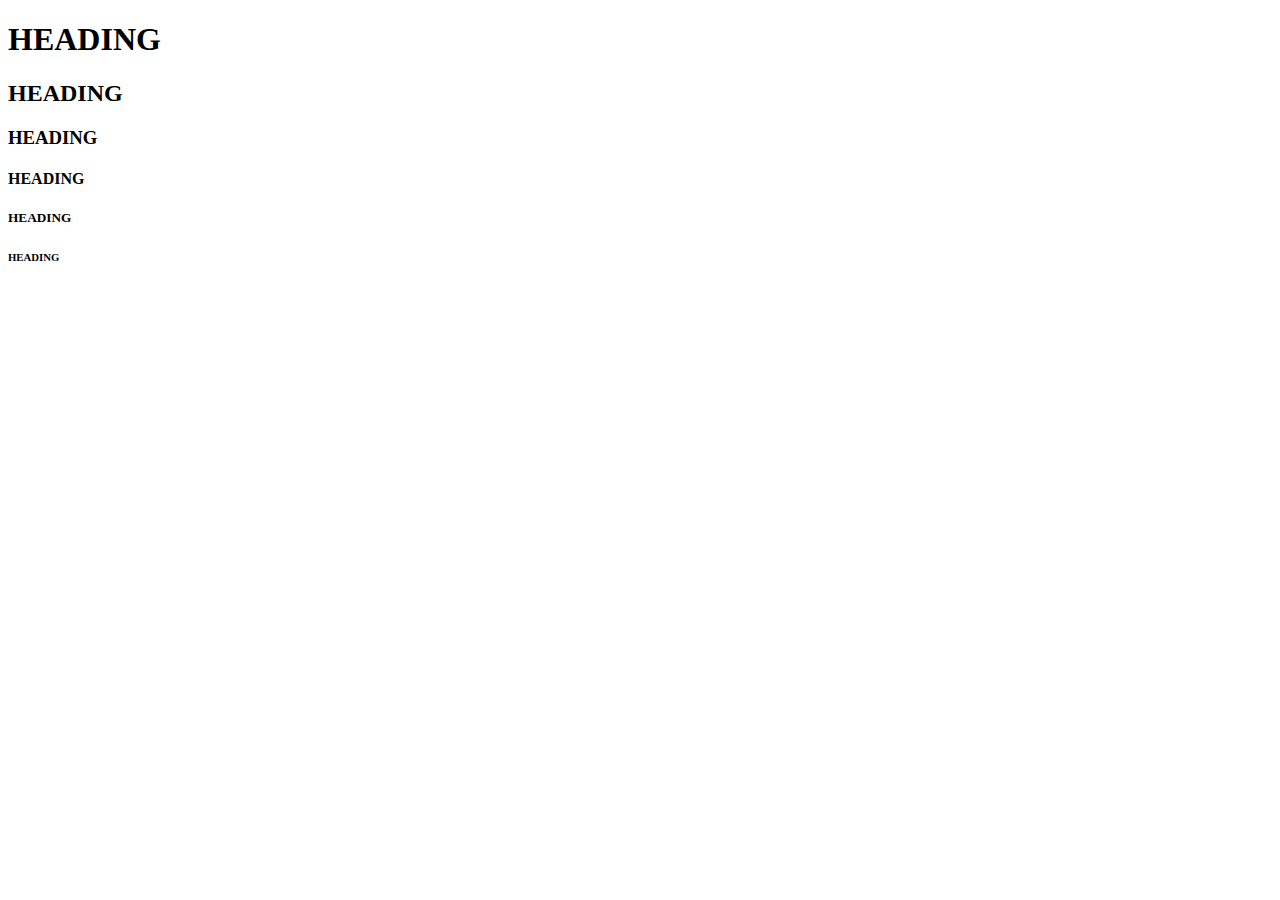
<file: index1.html>
<!DOCTYPE html>
<html>
    <head>
        <title>MITS</title>
        <style>

            span{
                margin: 10px;
                padding: 10px;
                border: 10px solid yellow;
            }
        </style>
    </head>
    <body>
        <h1>HEADING</h1>
    <h2>HEADING</h2>
    <h3>HEADING</h3>
    <h4>HEADING</h4>
    <h5>HEADING</h5>
    <h6>HEADING</h6>
    </body>
</html>
</file>
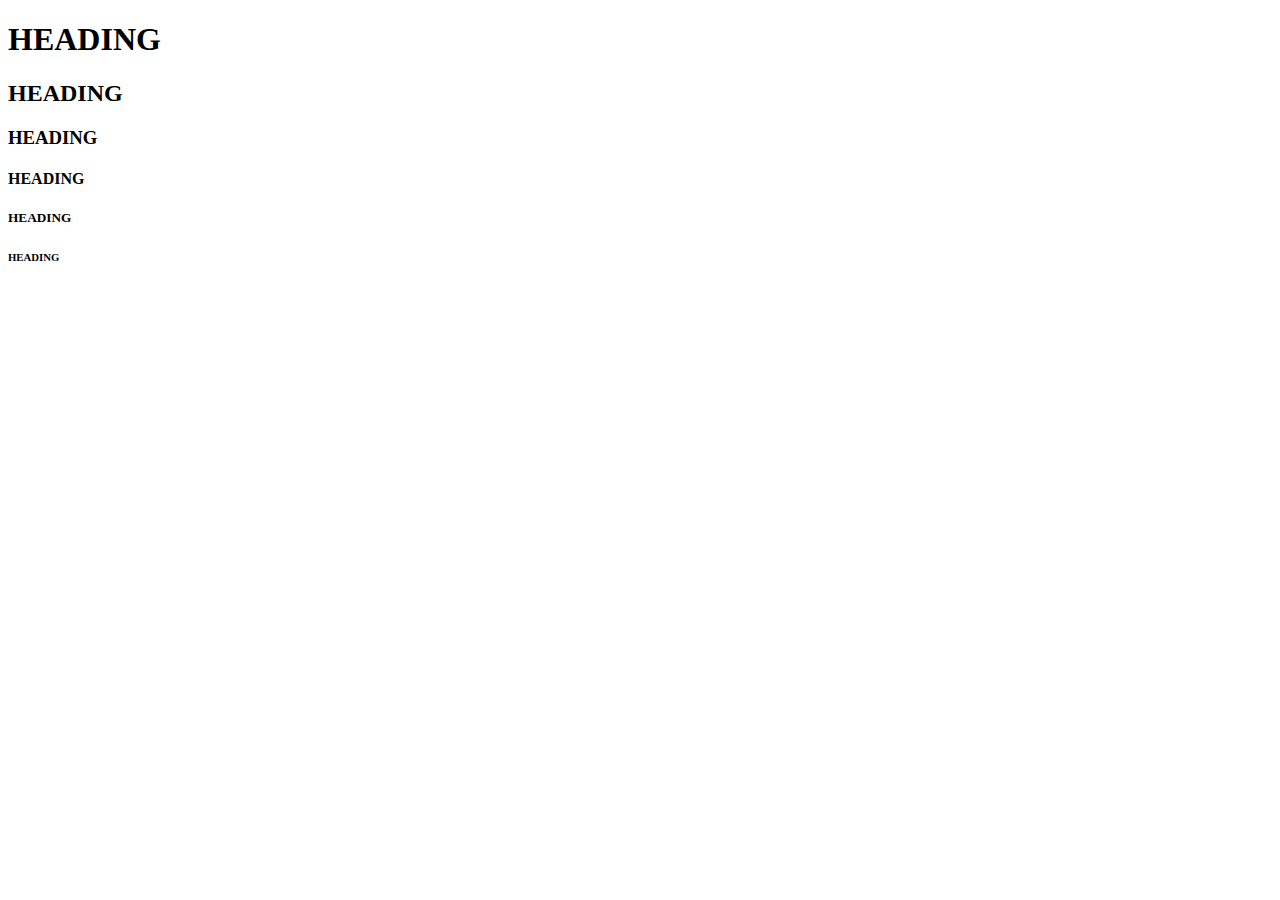
<file: index2.html>
<!DOCTYPE html>
<html>
    <head>
        <title>MITS</title>
    </head>
    <body>
        <h1>HEADING</h1>
    <h2>HEADING</h2>
    <h3>HEADING</h3>
    <h4>HEADING</h4>
    <h5>HEADING</h5>
    <h6>HEADING</h6>
    </body>
</html>
</file>
